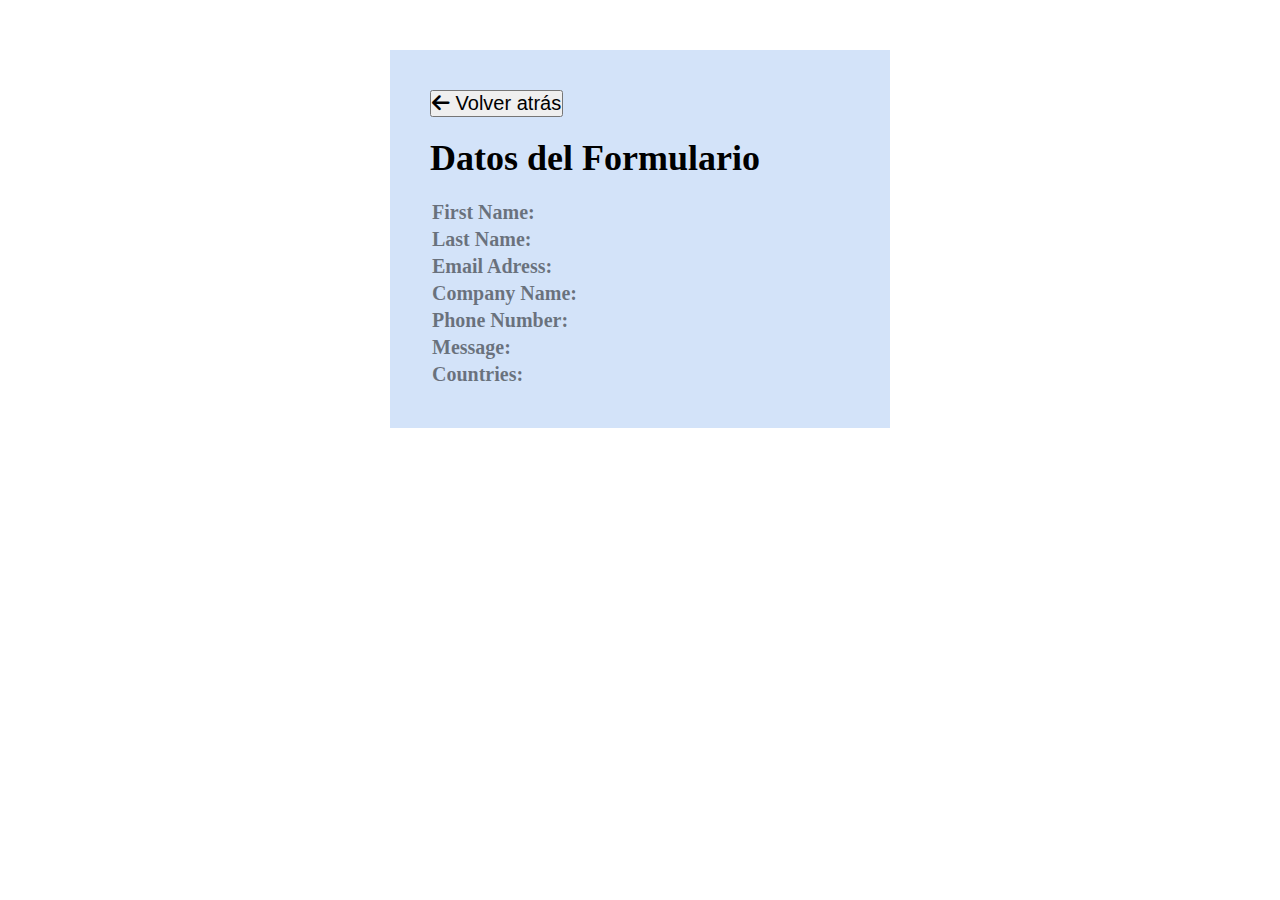
<file: form.html>
<!DOCTYPE html>
<html lang="es">
  <head>
    <meta charset="UTF-8" />
    <meta name="viewport" content="width=device-width, initial-scale=1.0" />
    <title>Tarjeta de Datos del Formulario</title>
    <link rel="stylesheet" href="style.css" />
    <link
      rel="stylesheet"
      href="https://cdnjs.cloudflare.com/ajax/libs/font-awesome/6.2.1/css/all.min.css"
    />
  </head>
  <body>
    <section class="segundoForm">
      <button class="back-button" onclick="goBack()">
        <i class="fas fa-arrow-left"></i> Volver atrás
      </button>
      <h1>Datos del Formulario</h1>
      <p><strong>First Name:</strong> <span id="first"></span></p>
      <p><strong>Last Name:</strong> <span id="last"></span></p>
      <p><strong>Email Adress:</strong> <span id="email"></span></p>
      <p><strong>Company Name:</strong> <span id="company"></span></p>
      <p><strong>Phone Number:</strong> <span id="phone"></span></p>
      <p><strong>Message:</strong> <span id="msg"></span></p>
      <p><strong>Countries:</strong> <span id="countries"></span></p>
    </section>

    <script src="form.js"></script>
  </body>
</html>
</file>
<file: style.css>
* {
  margin: 0;
  padding: 0;
  box-sizing: border-box;
  font-family: "Nunito" sans-serif;
  font-size: 20px;
}

/* Imagen logo principal*/
.logo {
  position: relative;
  width: 100px;
  height: 100px;
  left: 38px;
  top: 38px;
}
/* Botones principales */
.container {
  display: -webkit-inline-box;
  position: relative;
  right: 140px;
}
.container ul {
  position: relative;
  list-style: none;
  display: flex;
  gap: 25px;
  justify-content: center;
  left: 220px;
}
a {
  color: black;
}
.button {
  display: flex;
  flex-direction: row;
  align-items: flex-start;
  padding: 0px 5px 0px 0px;
  width: 100%;
  height: 100%;
  justify-content: flex-end;
  right: 17px;
  position: relative;
}

.btnLogin-popup {
  width: 85px;
  height: 35px;
  background: #ffffff;
  border-radius: 5px;
  font-size: 20px;
  cursor: pointer;
  margin-left: 400px;
  border: #ffffff;
  align-items: center;
  padding: 0px 5px 0px 0px;
  display: flex;
  flex-direction: row;
  align-items: flex-start;
}
.btnSignUp {
  width: 85px;
  height: 35px;
  background: #7101ff;
  border-radius: 5px;
  cursor: pointer;
  font-size: 20px;
  color: #ffffff;
  font-weight: 500;
  border: #ffffff;
  padding: 0px 5px 0px 0px;
  position: relative;
  bottom: 5px;
}

/* Titulos,parrafos principales y imagen personas en oficia. 
En la CLSSE (.bloque-izquierda) */
.bloque-izq {
  margin-left: 43px;
  position: relative;
  top: 30px;
  display: flex;
  flex-direction: column;
}

img {
  width: 500px;
  height: 285px;
  overflow: hidden;
  border-radius: 5px;
  position: relative;
  object-fit: cover;
  object-position: top;
}
h1 {
  padding-top: 20px;
  padding-bottom: 20px;
  font-size: 36px;
}
h3 {
  padding-bottom: 10px;
}
p {
  color: rgba(0, 0, 0, 0.5);
}
/* Direcciones de la pagina web.

*/
.direcciones {
  display: flex;
  padding-top: 30px;
  position: relative;
}

/* Estilos de las  direcciones */
.Kingdom {
  right: 55px;
  position: relative;
}
.France {
  position: relative;
  right: 55px;
}

.description-1 {
  padding-bottom: 10px;
  padding-top: 20px;
}

.description-2 {
  position: relative;
  right: 160px;
  padding-top: 10px;
}
.description-3 {
  position: relative;
  right: 80px;
  padding-top: 10px;
}

.Ubicacion {
  height: 100%;
  width: 26px;
  top: 20px;
  color: #bebaba;
  padding: 10px 5px;
  right: 5px;
}
.Telefono {
  height: 100%;
  width: 26px;
  top: 55px;
  padding: 10px 5px;
  right: 30px;
}
/* Formulario en su respectiva CLASSE (.formulario ) */
.formulation {
  position: absolute;
  left: 755px;
  top: 209px;
  padding: 40px;
  border-radius: 5px;
  margin-bottom: 16px;
  border: 1px solid #bebaba;
  width: 554px;
  height: 761px;
  box-shadow: 0px 0px 25px -11px rgba(0, 0, 0, 0.25);
}

/* Estilos a todos los input */

input {
  border-radius: 5px;
  width: 461px;
  height: 50px;
  padding-left: 10px;
  margin-bottom: 10px;
  max-width: ;
}
input::placeholder {
  font-size: 16px;
}

.bandera img {
  position: relative;
  width: 30px;
  height: 16px;
  bottom: 45px;
  left: 5px;
}
img.angle {
  position: relative;
  width: auto;
  left: 21px;
  color: rgba(0, 0, 0, 0.25);
}

.message {
  position: relative;
  top: 5px;
}

textarea {
  width: 461px;
  height: 134px;
  padding: 10px;
  margin-top: 5px;
  margin-bottom: 49px;
}

.firstLast input {
  width: 210px;
}
.firstLast {
  gap: 26px;
  position: relative;
  flex-direction: row;
  align-items: flex-end;
}

/* Estilos al boton ( Send )*/

.buttom {
  display: contents;
  margin-bottom: 20px;
}
.buttom input {
  background: #7101ff;
  color: #ffffff;
}

/* Estilos para la segunda ventana de datos (madal) */

.segundoForm {
  display: block;
  margin: auto;
  display: block;
  margin: auto;
  width: 500px;
  background-color: #5b99e745;
  position: relative;
  top: 50px;
  padding: 40px;
}

p {
  padding: 2px;
}
</file>
